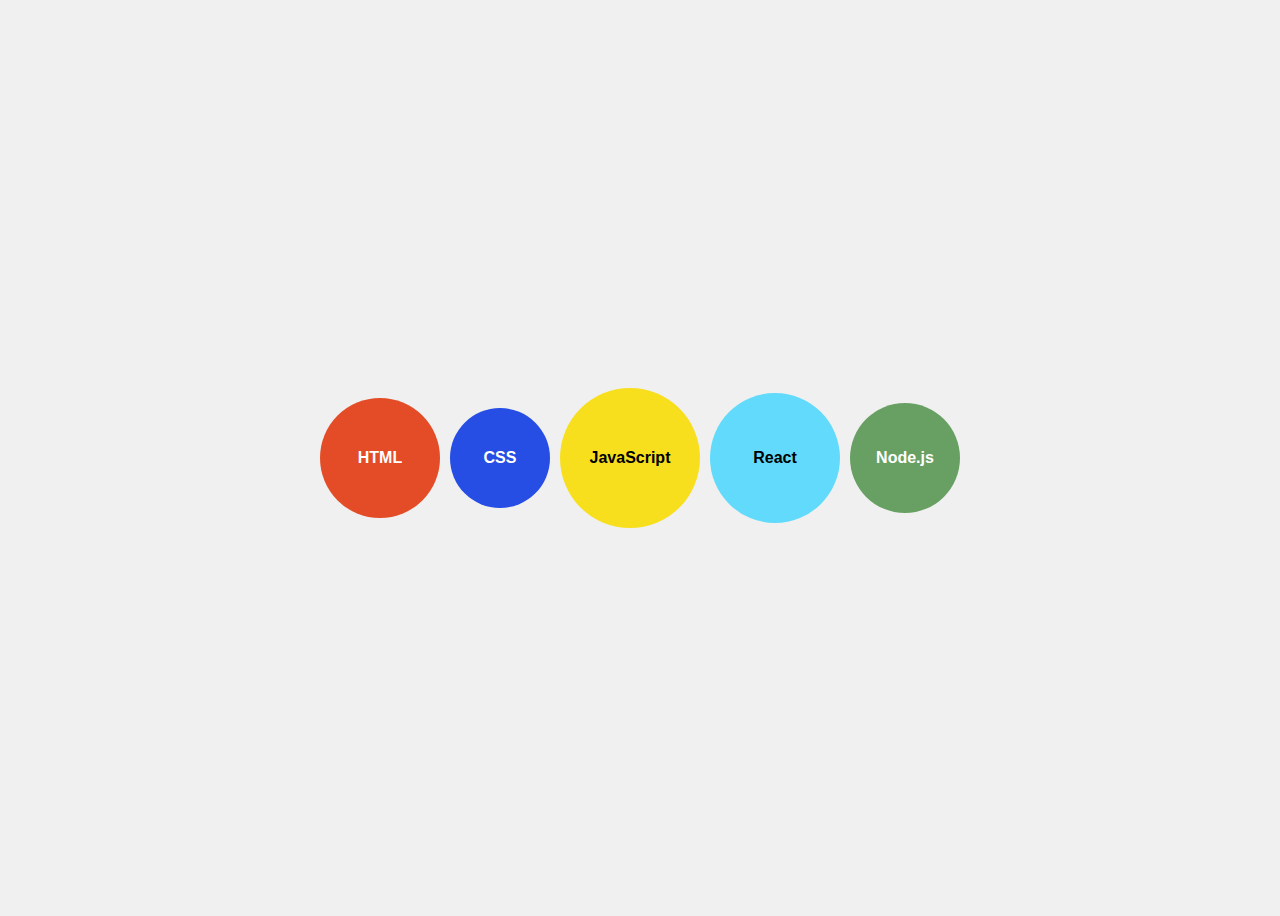
<file: skill.html>
<!DOCTYPE html>
<html lang="en">
<head>
<meta charset="UTF-8">
<meta name="viewport" content="width=device-width, initial-scale=1.0">
<title>Skills Bubbles</title>
<style>
body {
  display: flex;
  justify-content: center;
  align-items: center;
  height: 100vh;
  background-color: #f0f0f0;
}

.bubbles-container {
  display: flex;
  flex-wrap: wrap;
  justify-content: center;
  align-items: center;
  gap: 10px;
}

.bubble {
  display: flex;
  justify-content: center;
  align-items: center;
  border-radius: 50%;
  color: white;
  text-align: center;
  font-weight: bold;
  font-family: Arial, sans-serif;
}

.bubble span {
  display: block;
  padding: 10px;
}


.bubble.html { background-color: #e34c26; }
.bubble.css { background-color: #264de4; }
.bubble.js { background-color: #f7df1e; color: #000; }
.bubble.react { background-color: #61dafb; color: #000; }
.bubble.node { background-color: #68a063; }
</style>
</head>
<body>

<div class="bubbles-container">
  <div class="bubble html" style="width: 120px; height: 120px;"><span>HTML</span></div>
  <div class="bubble css" style="width: 100px; height: 100px;"><span>CSS</span></div>
  <div class="bubble js" style="width: 140px; height: 140px;"><span>JavaScript</span></div>
  <div class="bubble react" style="width: 130px; height: 130px;"><span>React</span></div>
  <div class="bubble node" style="width: 110px; height: 110px;"><span>Node.js</span></div>
</div>

</body>
</html>
</file>
